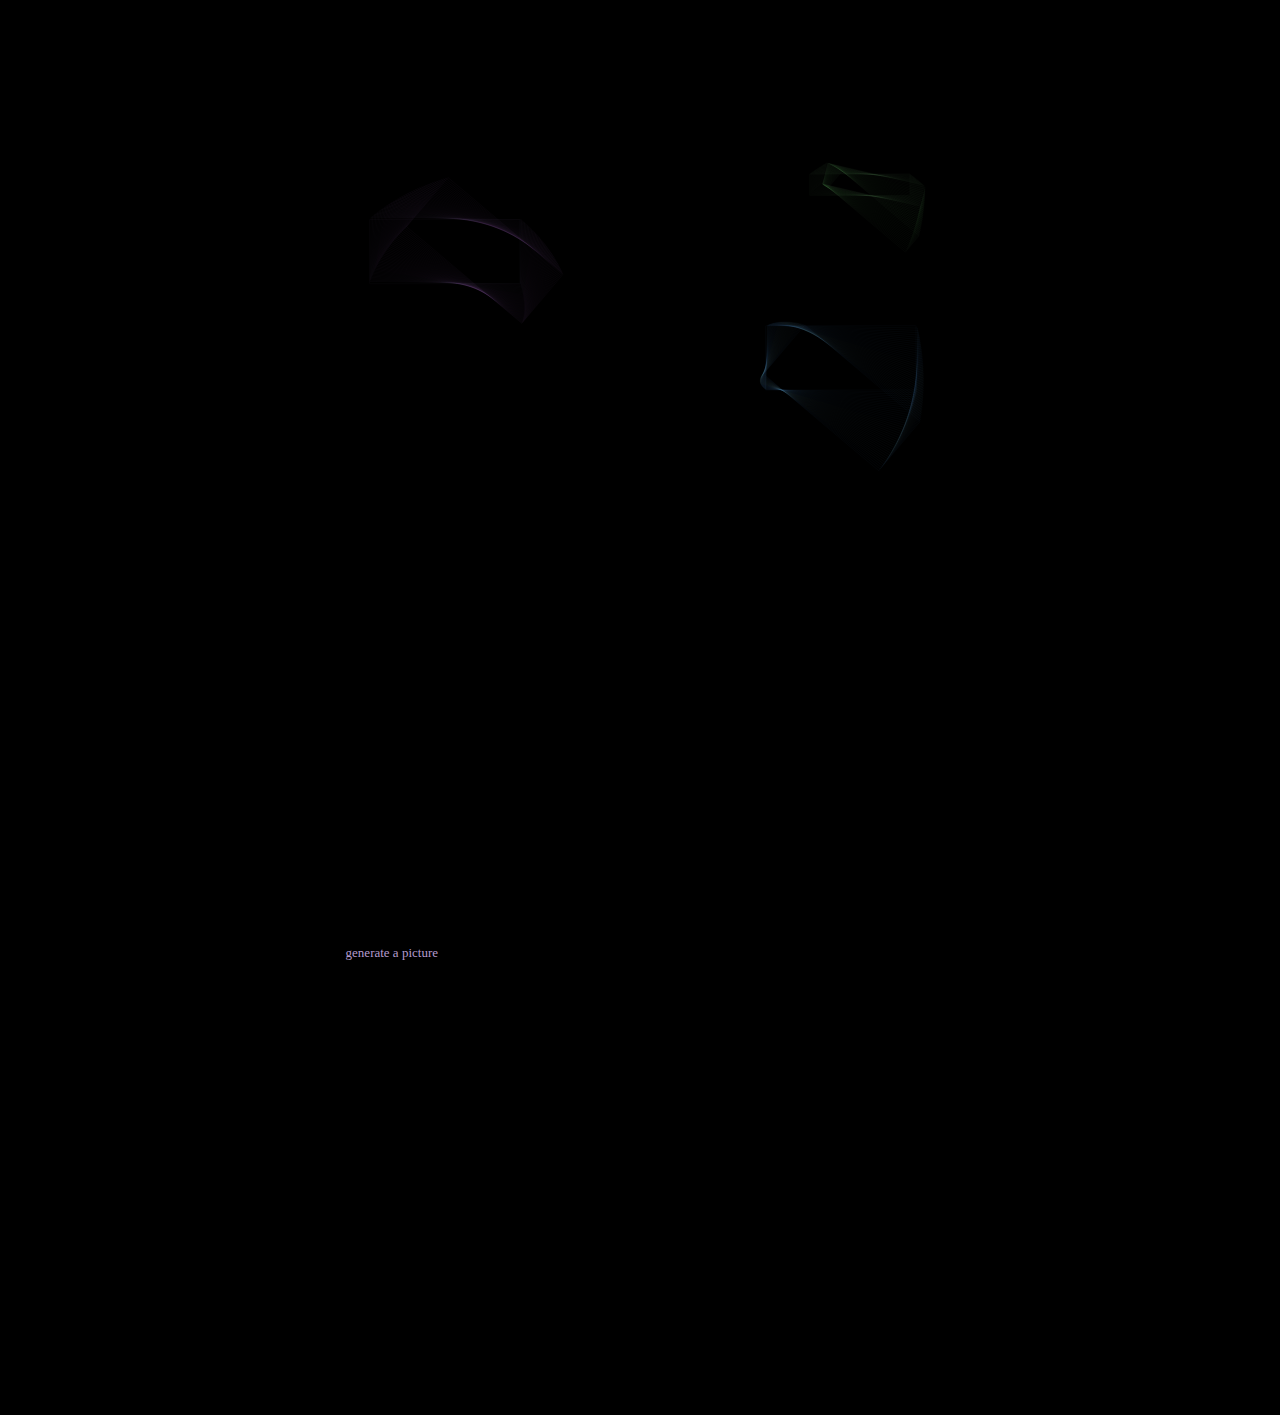
<file: index.html>
<!doctype html>

<html lang="en">
<head>
  <meta http-equiv="Content-Type" content="text/html; charset=utf-8">
  <title>from letter to picture</title>
  <meta name="description" content="something">
  <meta name="author" content="me">
  <link rel = "stylesheet" href = "css/style.css" />
</head>
<body>
  <script type="text/javascript" src="lib/p5.min.js"></script>
  <script type="text/javascript" src="js/start-letter.js"></script>
  <script src="//use.edgefonts.net/miama.js"></script>
  <div>
      <a href="second.html" style="text-decoration:none">generate a picture </a>
  </div>
  </body>
  </html>
</file>
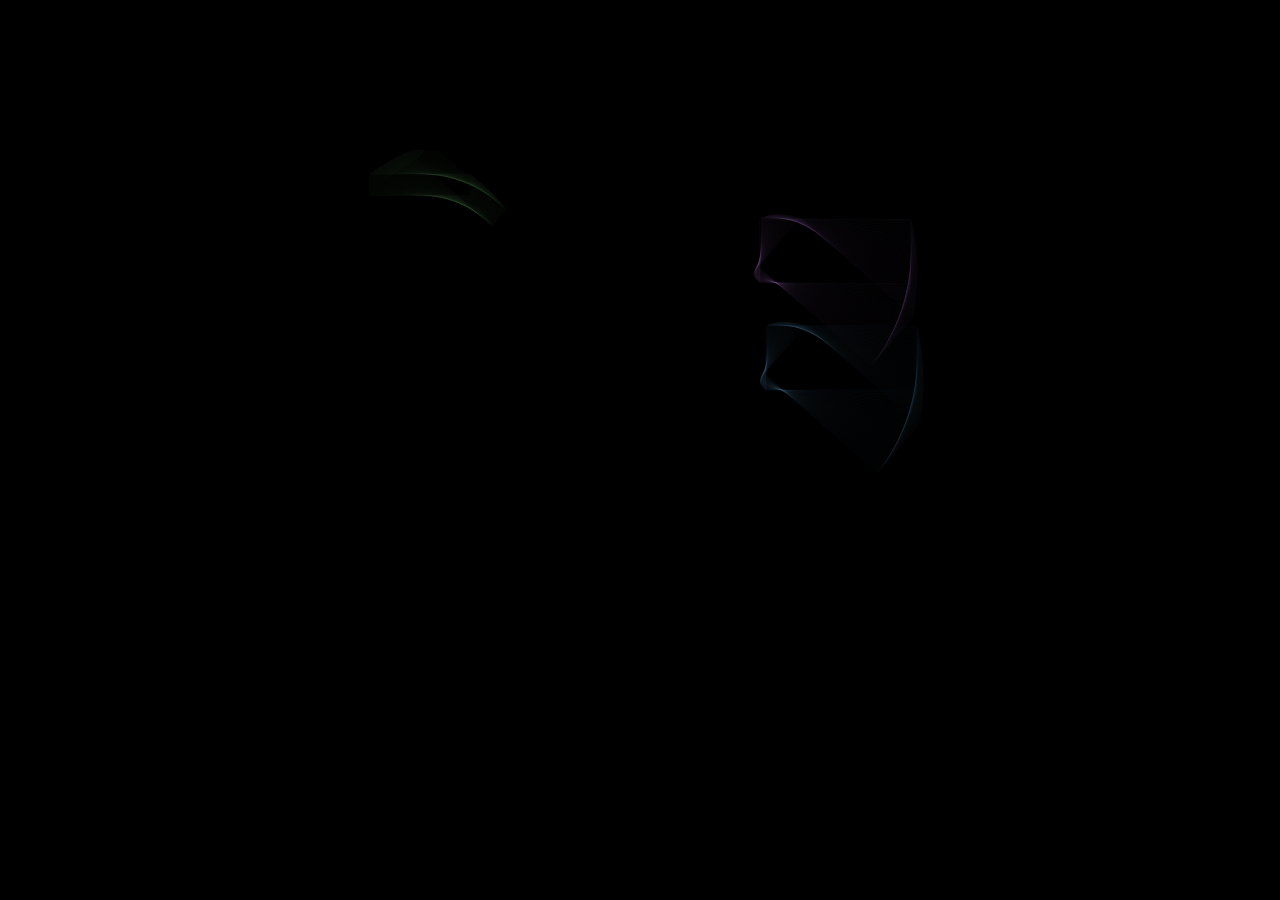
<file: canvas.html>
<!doctype html>

<html lang="en">
<head>
  <meta http-equiv="Content-Type" content="text/html; charset=utf-8">
  <title>from letter to picture</title>
  <meta name="description" content="something">
  <meta name="author" content="me">
  <link rel = "stylesheet" href = "css/style.css" />
</head>
<body>
  <script type="text/javascript" src="lib/p5.min.js"></script>
  <script type="text/javascript" src="js/start-letter.js"></script>
  <script src="//use.edgefonts.net/miama.js"></script>
  </body>
  </html>
</file>
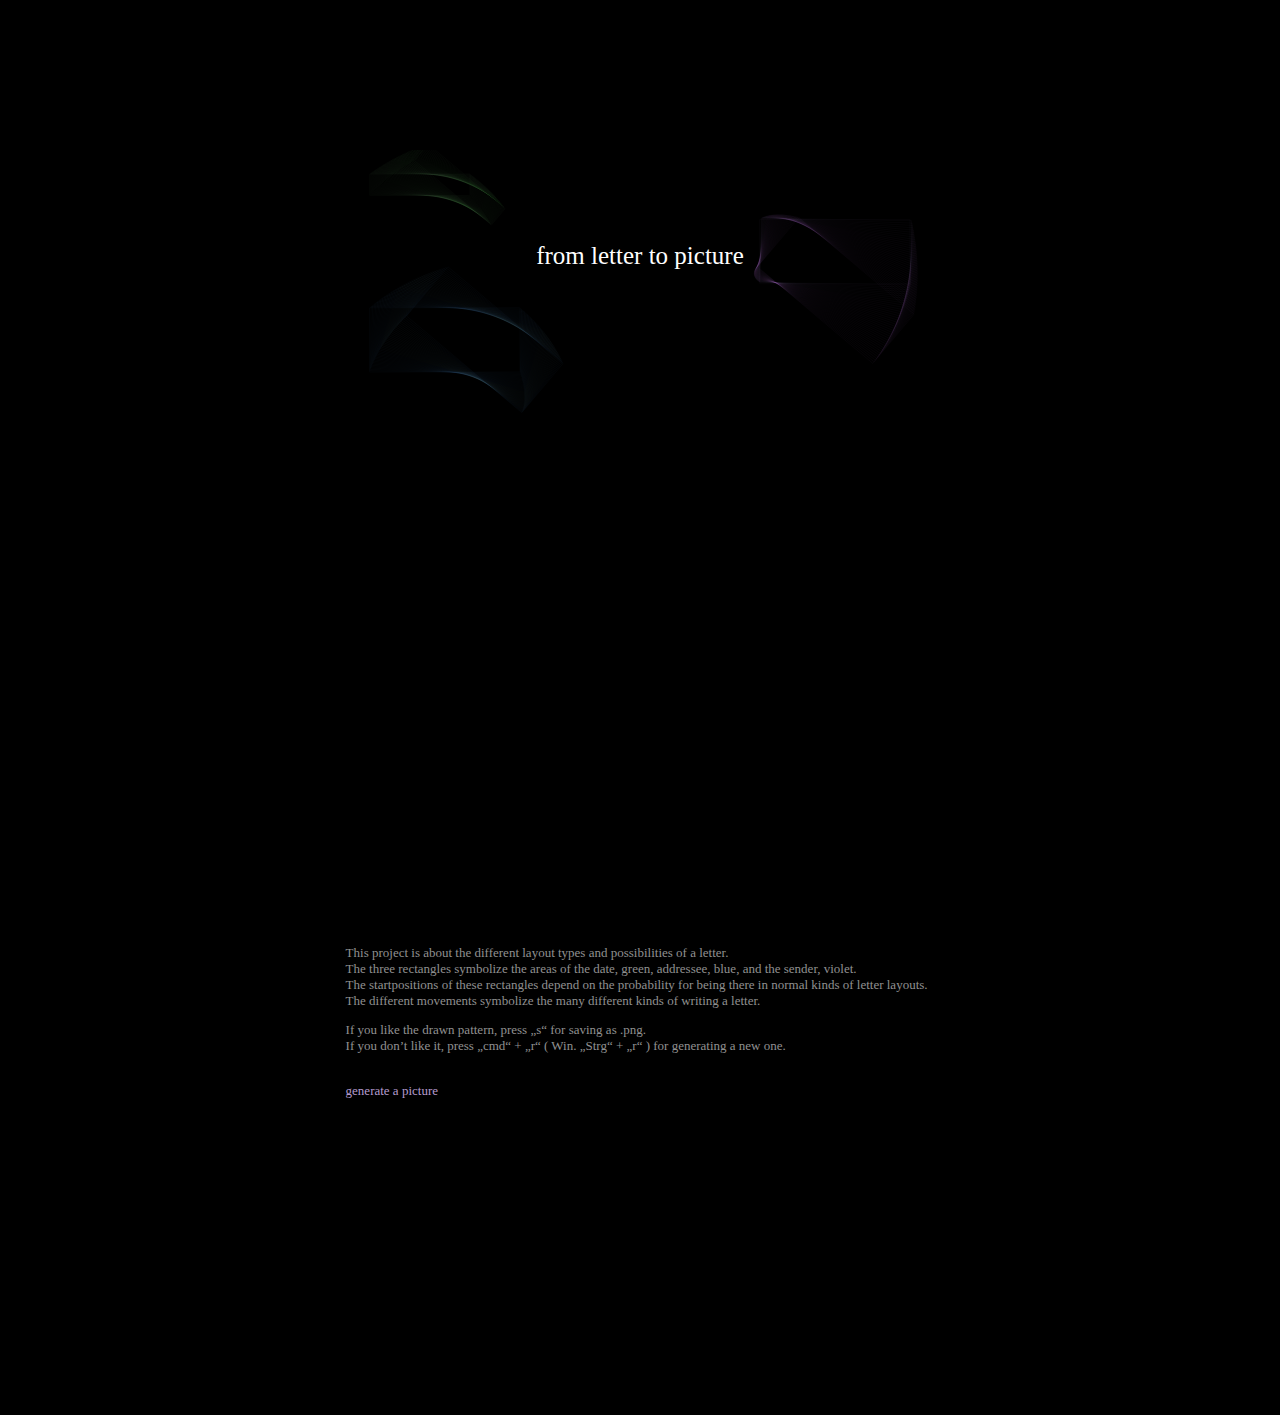
<file: indewx.html>
<!doctype html>

<html lang="en">
<head>
  <meta http-equiv="Content-Type" content="text/html; charset=utf-8">
  <title>from letter to picture</title>
  <meta name="description" content="something">
  <meta name="author" content="me">
  <link rel = "stylesheet" href = "css/style.css" />
</head>
<body>
  <script type="text/javascript" src="lib/p5.min.js"></script>
  <script type="text/javascript" src="js/start-letter.js"></script>
  <script src="//use.edgefonts.net/miama.js"></script>
  <h1>from letter to picture</h1>
  <div>This project is about the different layout types and possibilities of a letter. <br />
The three rectangles symbolize the areas of the date, green, addressee, blue,  and the sender, violet.<br />
The startpositions of these rectangles depend on the probability for being there in normal kinds of letter layouts.<br />
The different movements symbolize the many different kinds of writing a letter.

<p>If you like the drawn pattern, press „s“ for saving as .png.<br />
If you don’t like it, press „cmd“ + „r“ ( Win. „Strg“ + „r“ ) for generating a new one.</p> <br />
<a href="second.html" style="text-decoration:none">generate a picture </a><br /><br />
</div>
</body>
</html>
</file>
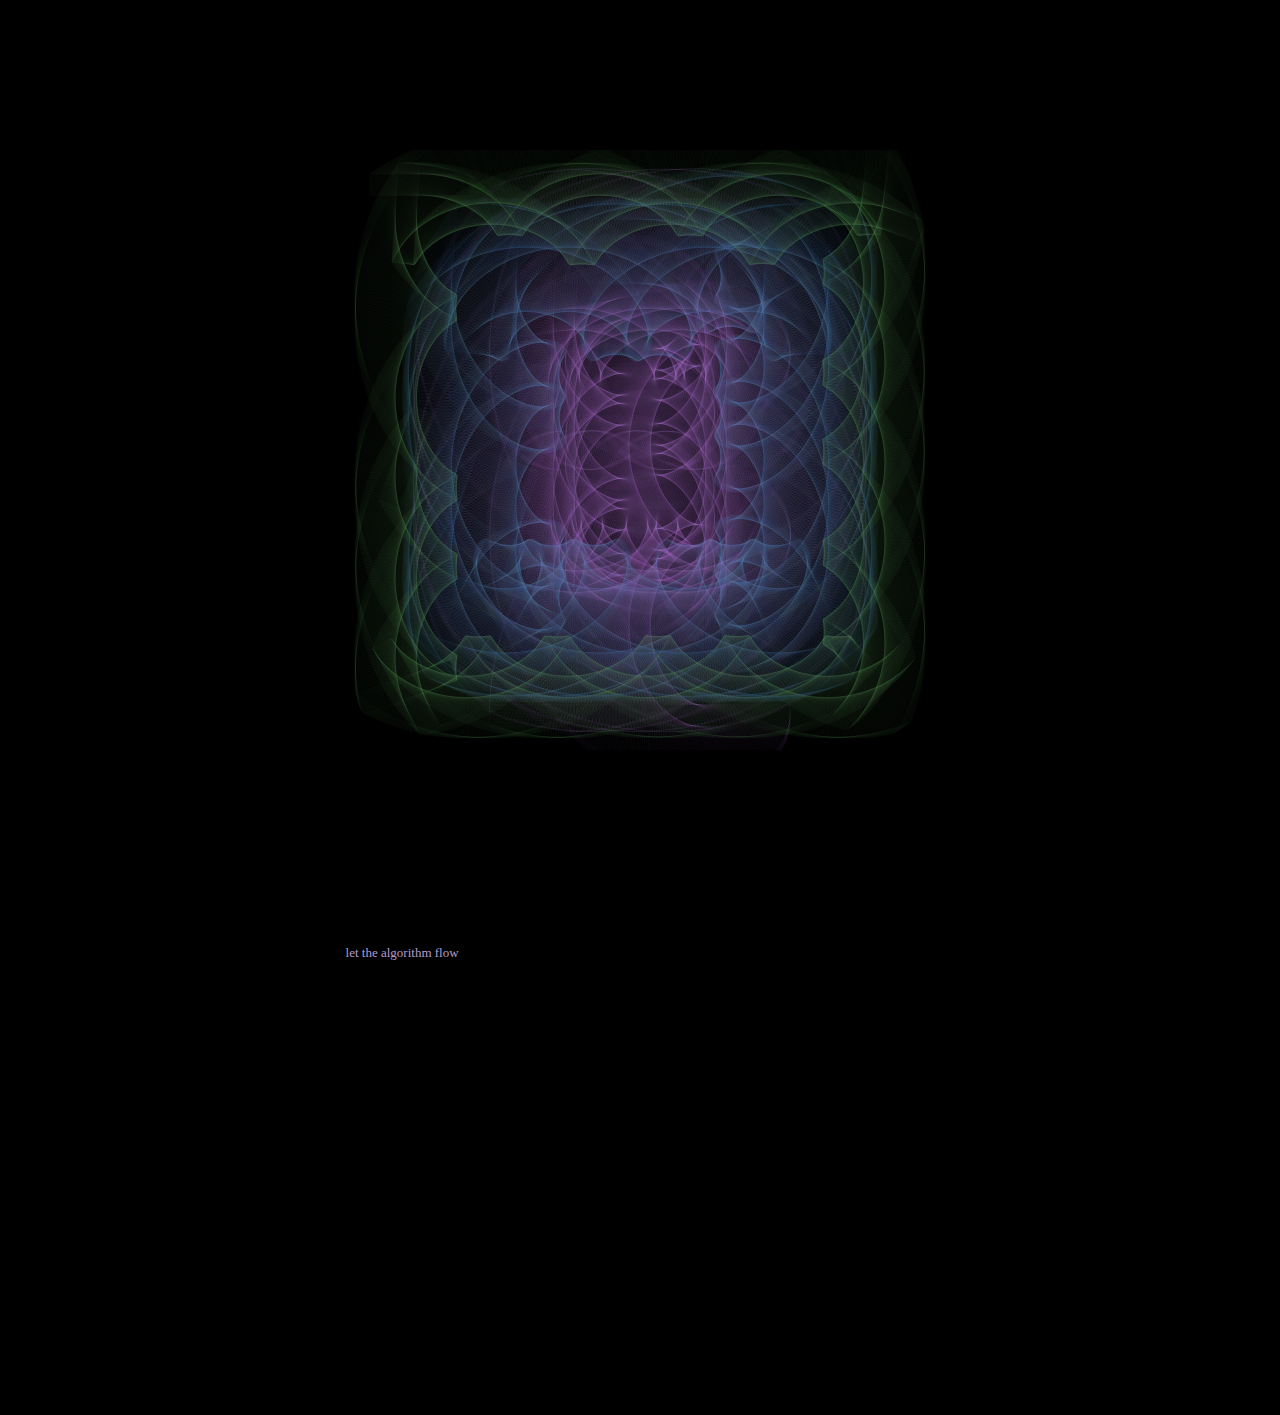
<file: second.html>
<!doctype html>

<html lang="en">
<head>
  <meta http-equiv="Content-Type" content="text/html; charset=utf-8">
  <title>from letter to picture</title>
  <meta name="description" content="something">
  <meta name="author" content="me">
  <link rel = "stylesheet" href = "css/style.css" />
</head>
<body>
  <script type="text/javascript" src="lib/p5.min.js"></script>
  <script type="text/javascript" src="js/at-once-letter.js"></script>
  <script src="//use.edgefonts.net/miama.js"></script>
  <div>
      <a href="index.html" style="text-decoration:none">let the algorithm flow</a>
    </div>
  </body>
  </html>
</file>
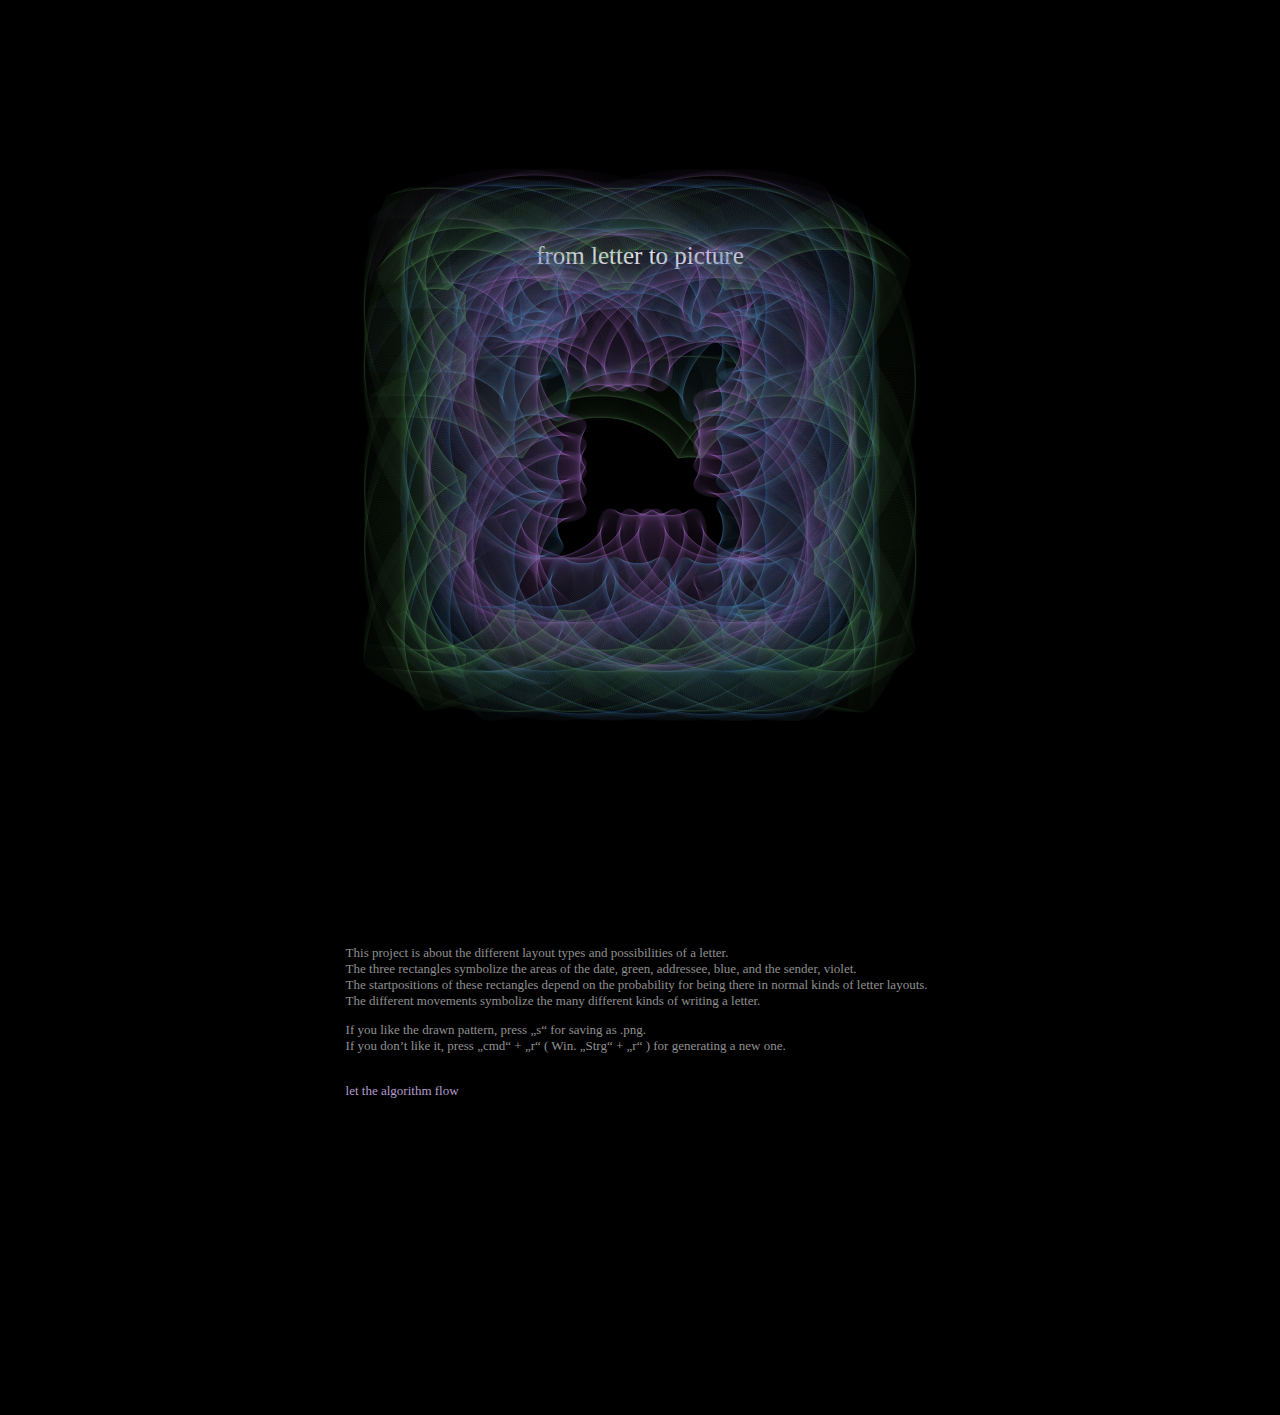
<file: secosnd.html>
<!doctype html>

<html lang="en">
<head>
  <meta http-equiv="Content-Type" content="text/html; charset=utf-8">
  <title>from letter to picture</title>
  <meta name="description" content="something">
  <meta name="author" content="me">
  <link rel = "stylesheet" href = "css/style.css" />
</head>
<body>
  <script type="text/javascript" src="lib/p5.min.js"></script>
  <script type="text/javascript" src="js/at-once-letter.js"></script>
  <script src="//use.edgefonts.net/miama.js"></script>
  <h1>from letter to picture</h1>
  <div> This project is about the different layout types and possibilities of a letter. <br />
The three rectangles symbolize the areas of the date, green, addressee, blue,  and the sender, violet.<br />
The startpositions of these rectangles depend on the probability for being there in normal kinds of letter layouts.<br />
The different movements symbolize the many different kinds of writing a letter.

<p>If you like the drawn pattern, press „s“ for saving as .png.<br />
If you don’t like it, press „cmd“ + „r“ ( Win. „Strg“ + „r“ ) for generating a new one.</p> <br />
<a href="index.html" style="text-decoration:none">let the algorithm flow</a><br /><br />
</div>
</body>
</html>
</file>
<file: css/style.css>
body{
  background-color: black;
  color: white;
}

h1{
  font-family: miama, cursive;
  font-size: 25px;
  font-weight: lighter;
  position: absolute;
  left: 50%;
  top: 50%;
  transform: translate(-50%, -50%);
  width: 50%;
  height: 50%;
  padding: 20px;
  text-align: center;
  /*z-index: 300; z-index is for blending text over pic*/
}

div{
  font-family: miama, cursive;
  font-size: 13px;
  color: #909090;
  font-weight: lighter;
  position: absolute;
  left: 52%;
  top: 130%;
  transform: translate(-50%, -50%);
  width: 50%;
  height: 50%;
  padding: 20px;
  text-align: left;
  /*z-index: 300;*/
}

canvas {
  /*z-index: 100;*/
  position: absolute;
  left: 50%;
  top: 50%;
  transform: translate(-50%, -50%);
  width: 50%;
  height: 50%;
  padding: 20px;
  text-align: center;
}

a{
  text-align: right;
  font-weight: lighter;
  color: #b49bce;
}

a:hover {
  color: #669999;
}
</file>
